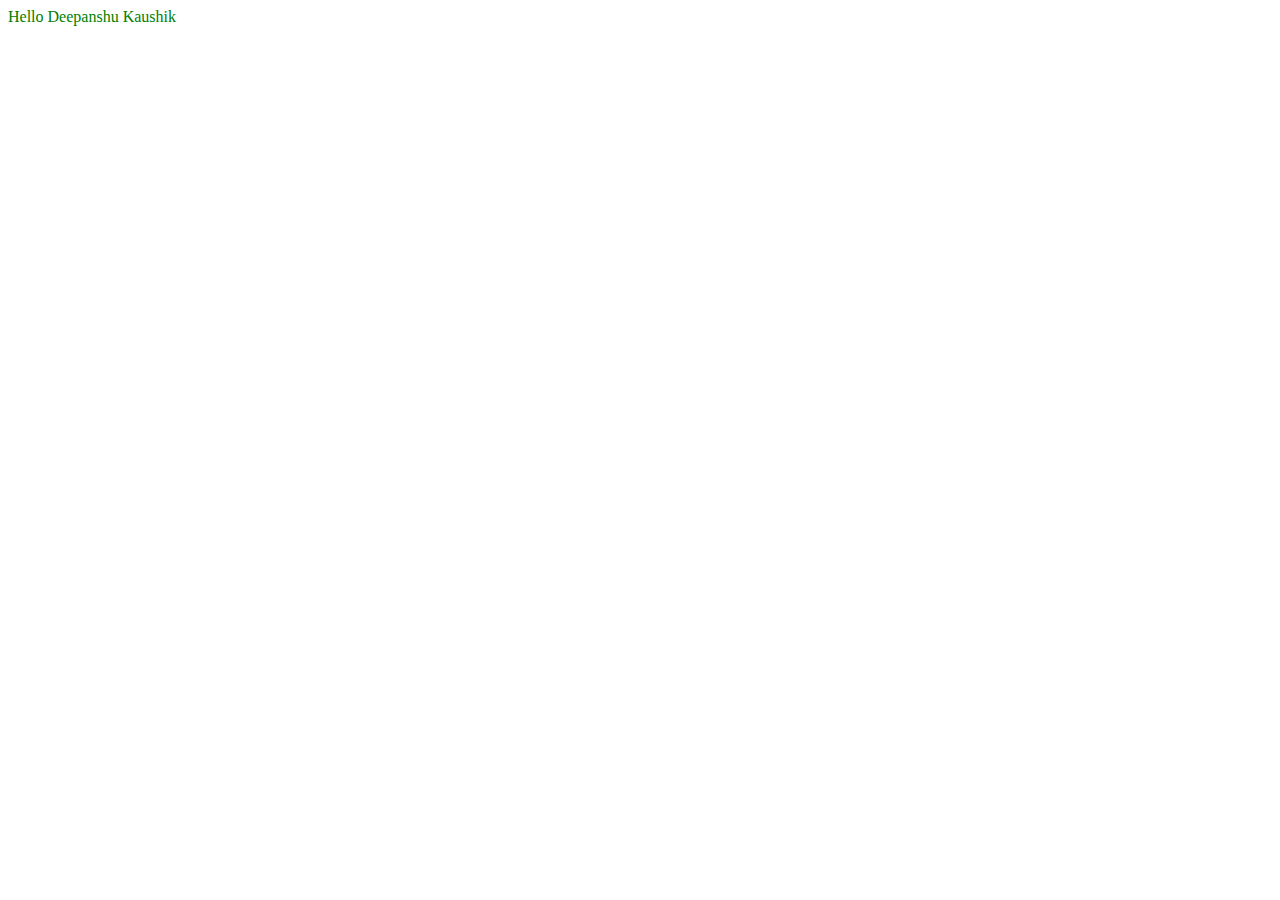
<file: p.html>
<!DOCTYPE html>
<html>
	<head>
		<meta name = 'viewport' content="width= device-width",initial scale = 1>
		

	</head>

	<body>

 <div id="od">		
 Hello Deepanshu Kaushik 
	<script type="text/javascript">
		var a=navigator.onLine;
		if(a===true){
			document.getElementById('od').style.color="green";
		}
		else{
			document.getElementById('od').style.color="blue";	
		}
	</script>
</div>
	</body>
</html>
</file>
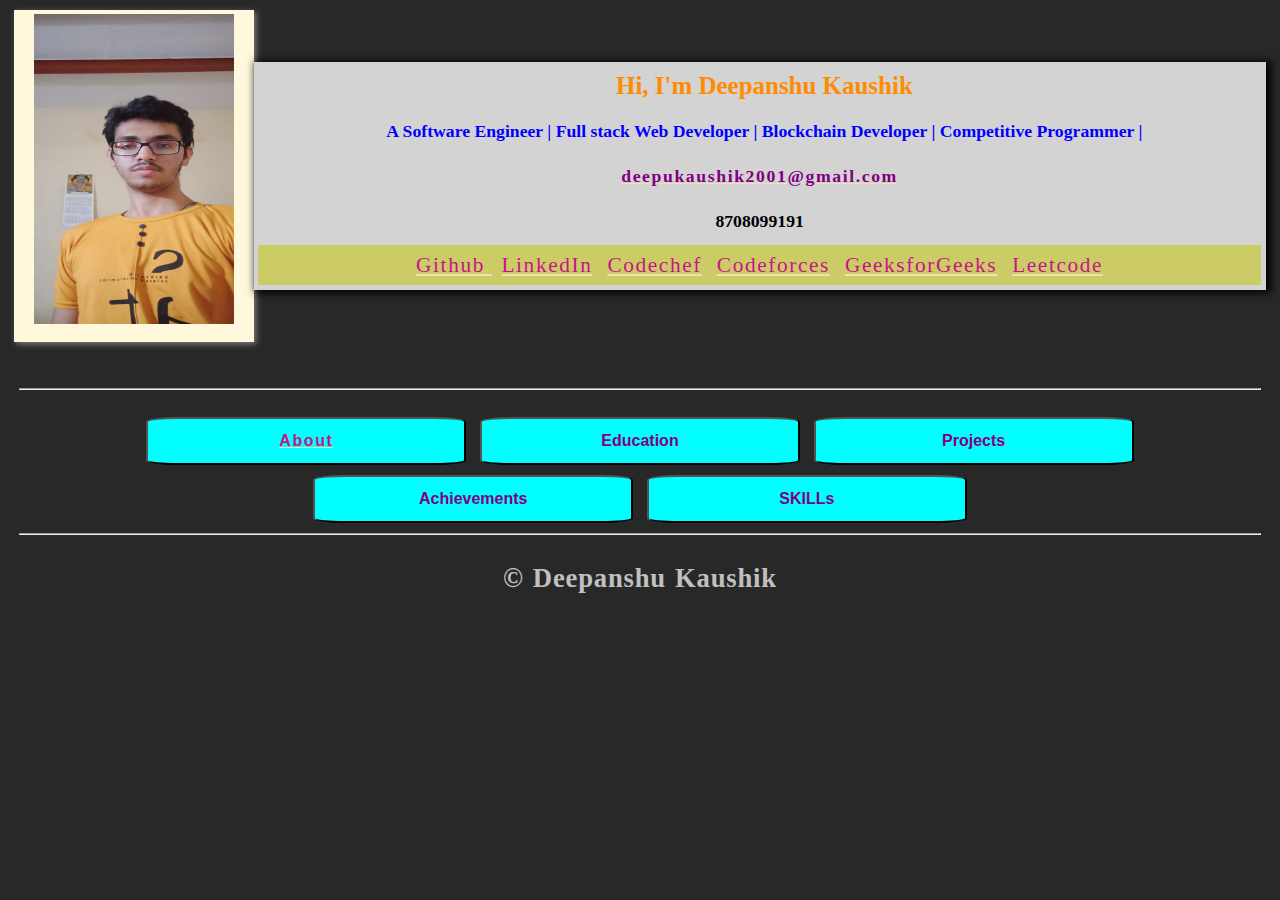
<file: my/portfolio.html>
<!DOCTYPE html>
<html>
<head>
	  <meta name="viewport" content="width=device-width, initial-scale=1.0">
	<title>Deepanshu Kaushik</title>
	<script type="text/javascript" src="port.js"></script>
	<link rel="stylesheet" type="text/css" href="port.css">
</head>
<body>
<!-- https://i.pinimg.com/564x/06/d6/d7/06d6d76466f254ae441782d60442b80f.jpg -->
<div class="flex-container">
  <div class="x" id="im" style="flex-grow: 1"><img src="pic1.jpeg" height="310" width="200">
  </div>
  
  <div class="x typewriter" id="tp" style="flex-grow: 8">
  	<h3 >Deepanshu Kaushik S/O Raman Kumar </h3>
  	<h5>deepukaushik2001@gmail.com</h5>
  	<h5>8708099191</h5>
  	<a href="" >Github </h3>
  	<a href="">LinkedIn</a>
  	<a href="">Codechef</a>
  	<a href="">GeeksforGeeks</a>
  	<a href="">Leetcode</a>
  </div>
</div>

<center>
<br><br>
<hr>
<br>
<button id="about"><a href="#h1"> About</a></button>
<button id="education">Education</button>
<button id="projects">Projects</button>
<button id="achievements">Achievements</button>
<button id="skills">SKILLs</button>
<hr>
</center>
<br>
<div id="h1"></div>



<div style="display: none;" id="pro">
<button id="web">Web</button>
<button id="ml">ML</button>
<h2 id="h2"></h2>
</div>



</body>
</html>
</file>
<file: my/port.css>
*{
	margin:0.3rem;
	padding:0;
	box-sizing: border-box; 
}
body{
	background:  #282828;
	
}
.flex-container {
  display: flex;
 
  flex-wrap: wrap;
}

.flex-container > .x {

  margin: auto;
  text-align: center;
  line-height: 40px;
  font-size: 16pt;
}


.x:nth-child(1) {
  background-color: cornsilk;
  box-shadow: 2px 2px 6px grey;
}
.x:nth-child(2) {
  background-color: lightgrey;
  box-shadow: 3px 1px 8px 2px;
}

.x:nth-child(2):hover {

  box-shadow: 8px 6px  9px 3px;
  border-radius: 1%;
}
#h1{
 word-wrap: break-word;
 line-height: 2rem;
 letter-spacing: 0.05rem;
 word-spacing: 0.10rem;
 font-size: 10pt;
}

.img
{
	object-fit: cover;
	border-radius: 100%
}

button{
	color: purple;
	width:20rem;
	height:3rem;
	font-size:1rem;
	font-weight: bold;
	border-radius: 10%;
	background:  aqua; 
}
button:hover{
	cursor:pointer;
}

.edu
{
	font-size: 16pt;
	background: beige;
	height:50pt;
    line-height: 50pt;
  text-align: center;
     border: 1px dashed purple;
}

table {
  font-family: arial, sans-serif;
  border-collapse: collapse;
 width: -webkit-fill-available;
}

td, th {
  border: 2pt solid #dddddd;
  text-align: left;
  padding: 3px;
  /*color: floralwhite;*/
  /*font-weight: bold;*/
  font-size: 15pt;
}

a{
color: mediumvioletred;
letter-spacing: 0.1rem;
text-decoration-color: wheat;
}

.typewriter h3 {
  overflow: hidden; /* Ensures the content is not revealed until the animation */
  white-space: nowrap; /* Keeps the content on a single line */
  margin: 0 auto; /* Gives that scrolling effect as the typing happens */
  letter-spacing: 0em; /* Adjust as needed */
  /*font-size:2.5vw;*/
  font-family: "Bradley Hand", cursive;
  animation: 
    typing 10.5s steps(30, end);
}

/* The typing effect */
@keyframes typing {
  from { width: 0 }
  to { width: 100% }
}

ul{
  text-align: center;
  list-style-position: inside;
}
ul li{
  font-size: 14pt;
  list-style: inside;
  font-weight: bold: 
}

.img:hover{

  box-shadow: 2px 2px 20px 5px gold;
}


.projectbtn{
  
  border: 2px solid grey;
  background-color: cornsilk;
  text-align: center;
  margin: auto;
  margin-top: 2vw;
  padding: auto;
  max-width: 50%;
  /* border-top-right-radius: 56%;
    border-bottom-right-radius: 10%;
    background: lightgrey;
    border-bottom: double;
    border-top-width: thick;
    border-top-left-radius: 49%;*/
}
.inpro{
    background: cornsilk;
    max-width: 100%;
    height: auto;
}
ol li{
   font-size: 14pt;
   word-spacing: 2px;
   letter-spacing: 1px;
   line-height: 2rem;
}

ol{
  margin: 20px;
}

.card{
  width: 100%;
  border: 2px solid grey;
  background-color: cornsilk;
  text-align: center;
  margin: auto;
  margin-top: 2vw;
  padding: auto;
}

.card h1{
color: blue;
font-family: "Bradley Hand";
}

.card h2{
color:#585858 ;
letter-spacing: 0.1px;
}
.container{
display: flex;
flex-wrap: wrap;
}
.card:hover{
box-shadow: 6px 6px 3px 3px silver;
}

.card h2:hover{
letter-spacing: 0.66px;}

.inpro div h1{
letter-spacing:0.2rem;color:blue; text-align:center;
}
.inpro div h3{
letter-spacing:0.2rem;color:crimson;
}

li img{

width:100%;margin-top:5%;

}
</file>
